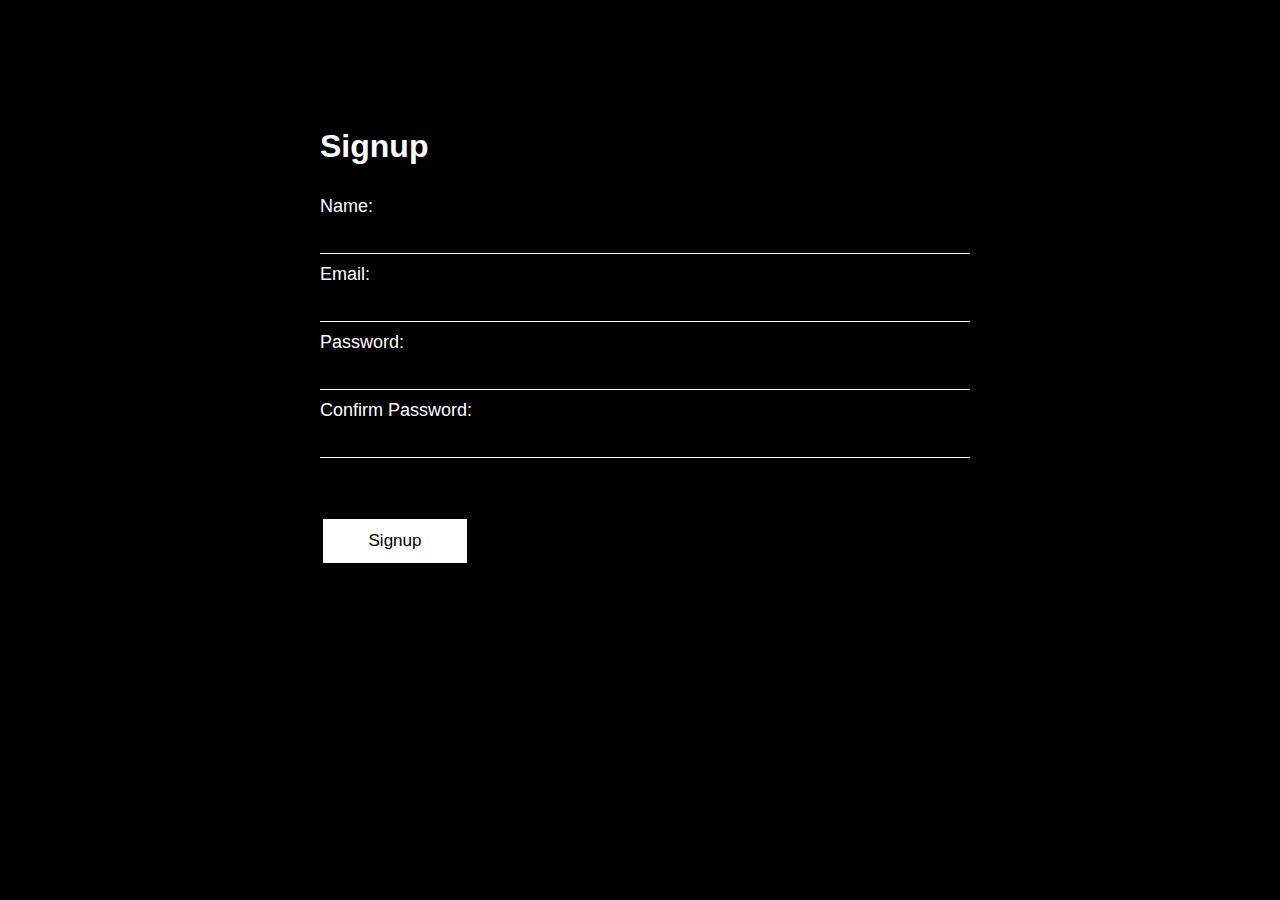
<file: index.html>
<!DOCTYPE html>
<html>
<head>
	<title>User Signup</title>
	<link rel="stylesheet" href="signupStyle.css">
</head>
<body>
    <h1>Signup</h1>
	<form>
		<label for="name">Name:</label>
		<input type="text" id="name">
		<label for="email">Email:</label>
		<input type="email" id="email">
		<label for="password">Password:</label>
		<input type="password" id="password" >
		<label for="confirm-password">Confirm Password:</label>
		<input type="password" id="confirm-password">
        <p class="error" id="error"></p>
		<p class="success" id="success"></p>
		<button id="signup-btn">Signup</button>
		
	</form>

    <script>
        const form = document.querySelector('form');
        const error = document.querySelector('#error');
        const success = document.querySelector('#success');
        const signupBtn = document.querySelector('#signup-btn');
        
        form.addEventListener('submit', (e) => {
            e.preventDefault();
        
            // Clear any existing error or success messages
            error.innerHTML = '';
            success.innerHTML = '';
        
            const name = document.querySelector('#name').value;
            const email = document.querySelector('#email').value;
            const password = document.querySelector('#password').value;
            const confirmPassword = document.querySelector('#confirm-password').value;
        
            if (!name || !email || !password || !confirmPassword) {
                error.innerHTML = 'Error: all fields are mandatory';
                return;
            }
        
            if (password !== confirmPassword) {
                error.innerHTML = 'Passwords do not match';
                return;
            }
        
            const user = {
                name,
                email,
                password
            };
        
            const accessToken = generateAccessToken();
        
            localStorage.setItem('user', JSON.stringify({...user, accessToken}));
        
            success.innerHTML = 'Signup successful. Redirecting to profile...';
            setTimeout(() => {
                window.location.href = 'profile.html';
            }, 3000);
        });
        
        function generateAccessToken() {
            const accessToken = [];
            const characters = 'ABCDEFGHIJKLMNOPQRSTUVWXYZabcdefghijklmnopqrstuvwxyz0123456789';
            for (let i = 0; i < 16; i++) {
                accessToken.push(characters.charAt(Math.floor(Math.random() * characters.length)));
            }
            return accessToken.join('');
        }
        
    </script>
    </body>
    </html>
</file>
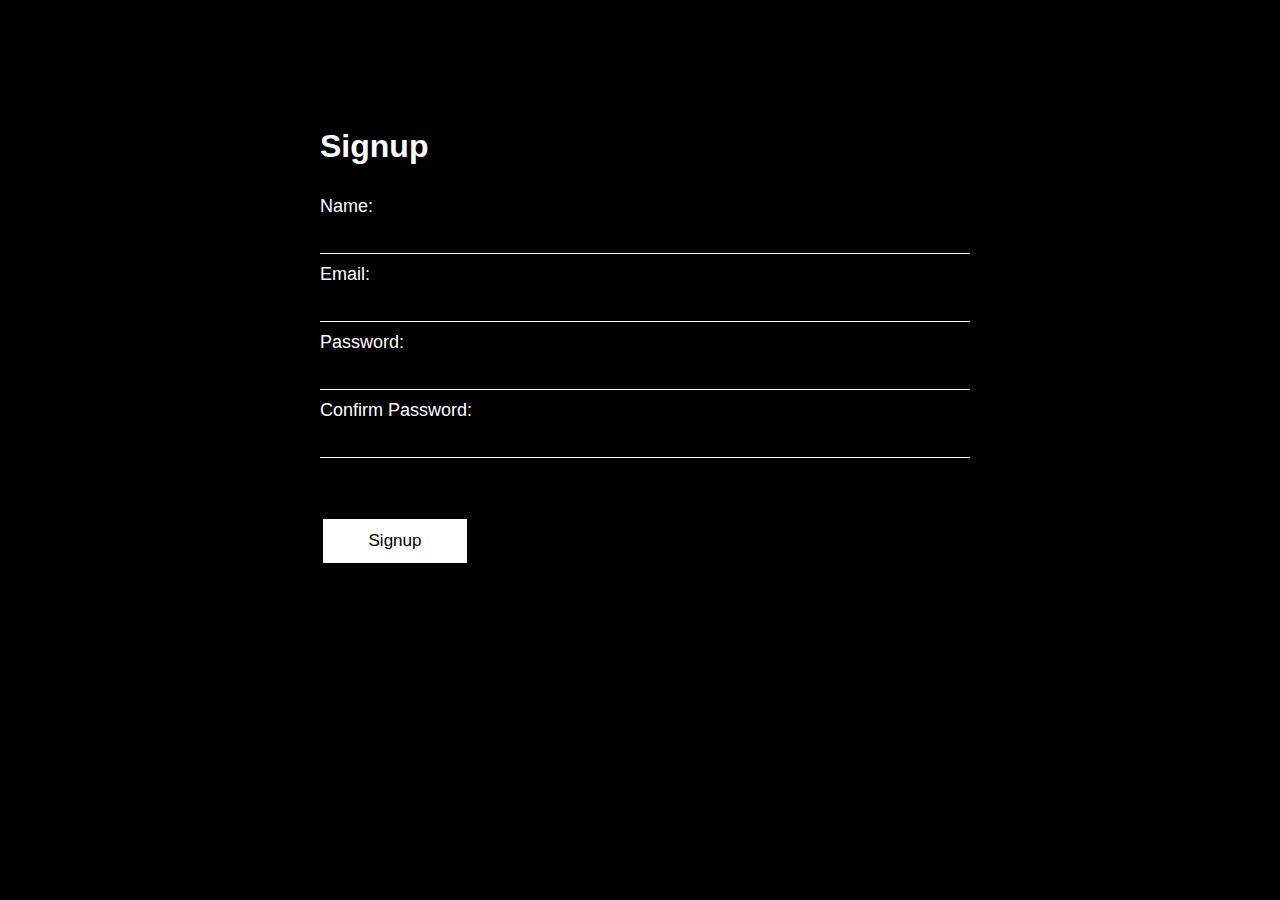
<file: profile.html>
<!DOCTYPE html>
<html>
<head>
    <title>profile</title>
    <link rel="stylesheet" href="profileStyle.css">
</head>
<body>
    <div class="container">
        <h1>Profile</h1>
        <div class="creds"><label class="label">Full Name:</label> &nbsp;&nbsp;&nbsp;    <span class="value" id="name"></span></div> 
        <div class="creds"><label class="label">Email:</label>     &nbsp;&nbsp;&nbsp;     <span class="value" id="email"></span></div>
        <div class="creds"><label class="label">Password:</label>  &nbsp;&nbsp;&nbsp;     <span class="value" id="password"></span></div>
        <button id="logout-btn">Logout</button>
    </div>
    
        


    <script>
        const user = JSON.parse(localStorage.getItem('user'));
        const name = document.querySelector('#name');
        const email = document.querySelector('#email');
        const password = document.querySelector('#password');
        const logoutBtn = document.querySelector('#logout-btn');

        if (!user || !user.accessToken) {
            window.location.href = '/';
        }

        name.innerHTML = user.name;
        email.innerHTML = user.email;
        password.innerHTML = user.password;

        logoutBtn.addEventListener('click', () => {
            localStorage.removeItem('user');
            window.location.href = '/';
        });
    </script>
</body>
</html>
</file>
<file: signupStyle.css>
*{
    font-family: sans-serif;
}
body{
    background-color: black;
    color:white;
    padding: 0px;
    margin:0px;
}
h1{
    margin-left:25%;
    margin-top:10%;
}
form {
    display: flex;
    flex-direction: column;
    width:50%;
    margin-left:25%;
    margin-top: 0px;
}
label {
    margin-top: 10px;
    font-size: 18px;
}
input {
    margin-top:5px;
    background-color:black;
    outline: none;
    border:none;
    border-bottom: 1px solid white;
    color:white;
    padding:5px;
    width:50vw;
    font-size:18px;
}
button {
    margin-top: 20px;
    height: 50px;
    width: 150px;
    border: none;
    border-radius: 3px;
    background-color:white;
    color:black;
    font-size: 17px;
    border:3px solid black;
    cursor: pointer;
}
.error {
    color: red;
    font-size: 14px;
    margin-top: 5px;
}
.success {
    color: green;
    font-size: 14px;
    margin-top: 5px;
}
</file>
<file: profileStyle.css>
*{
    font-family: sans-serif;
}
body{
    margin:0;
    padding:0;
    background-color: black;
    color:white;
}
.container h1{
    font-size:35px;
}

.container {
    display: flex;
    flex-direction: column;
    align-items: left;
    margin-top: 50px;
    margin: 5%;
}
.creds{
    margin:15px;
}
h1 {
font-size: 24px;
margin-bottom: 25px;

}
.label {
font-size: 18px;
font-weight: bold;
margin-top: 5px;
width: 20%;
font-size:26px;
color:white;
}
.value {
font-size: 16px;
font-size:26px;
color:white;
}
button {
margin-top: 20px;
height: 40px;
width: 130px;
border-radius: 3px;
border: none;
background-color: white;
color:black;
font-size: 18px;
font-weight: 530;
cursor: pointer;
}
</file>
